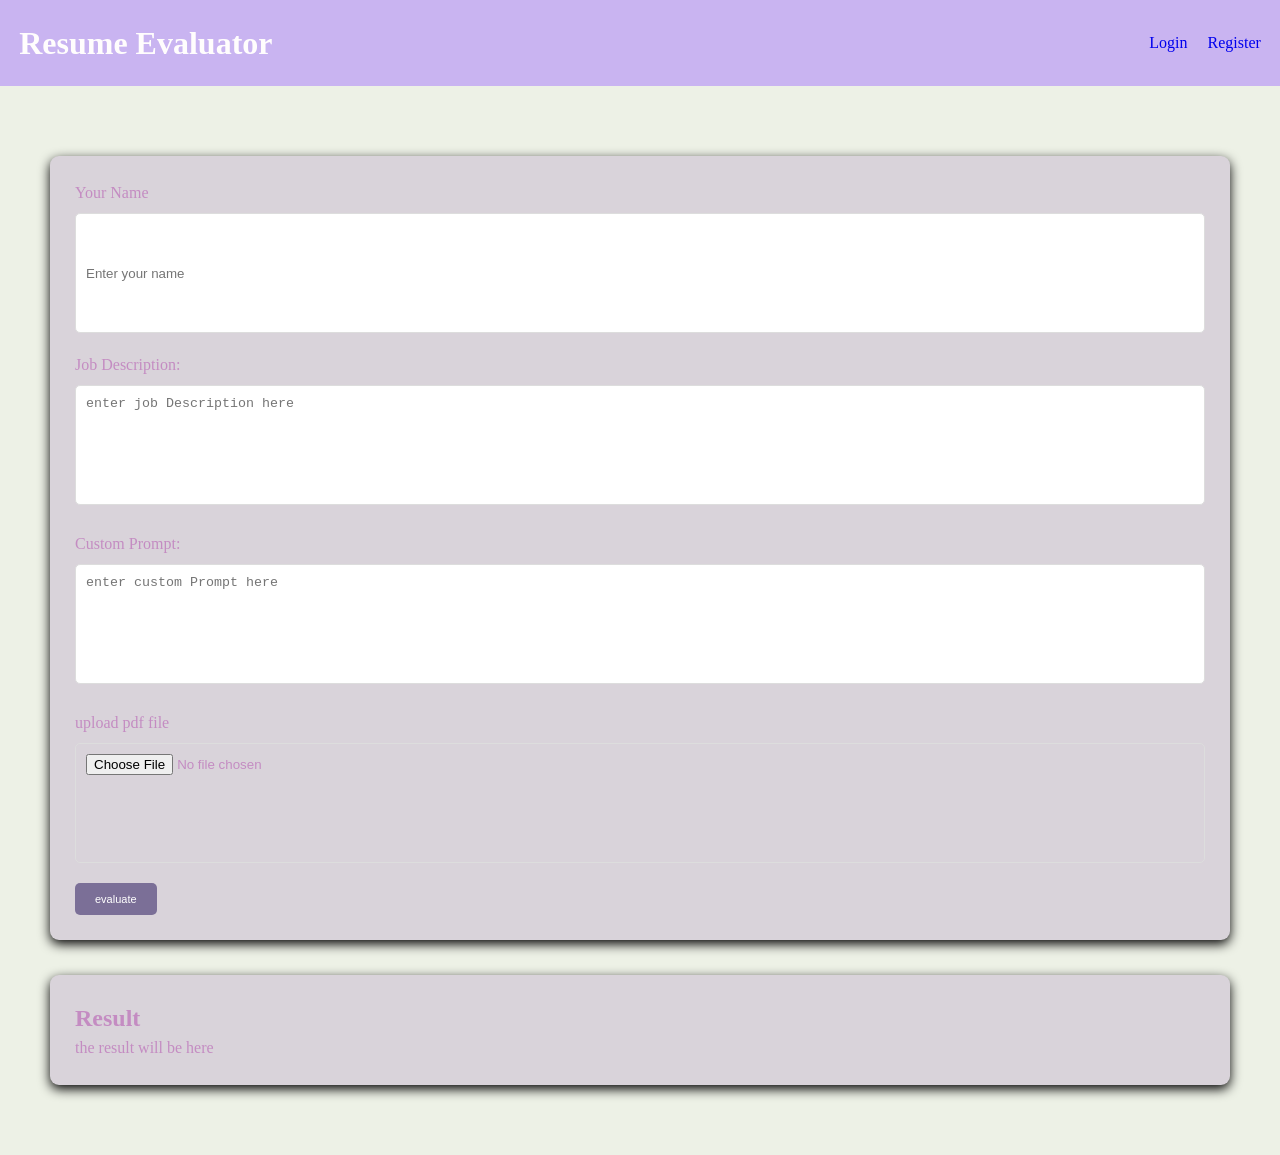
<file: resume-evaluator/index.html>
<!DOCTYPE html>
<html lang="en">
  <head>
    <meta charset="UTF-8" />
    <meta name="viewport" content="width=device-width, initial-scale=1.0" />
    <title>Resume Evaluator</title>
    <link rel="stylesheet" href="styles.css" />
  </head>


  <body>

<header>
  <h1> Resume Evaluator</h1>

  <nav><!--للتنقل بين الصفحات او في نفس الصفحه لكن ينقلني لمكان منطقة الكلام
   href=المكان الذي ينتقل إليه الرابط-->
    <a href="#">Login</a>
    <a href="#">Register</a>
  </nav>
</header>

<main>

  <section>
    <form id="my-form">
        <label for="username">Your Name</label>
        <input type="text" id="username" placeholder="Enter your name" />
       
      </form>
    
    <form id="resume-form">
      <div>
        <label for="job-desc">Job Description:</label><br>
  
    <textarea id="job-desc" placeholder="enter job Description here"></textarea>
      </div>
     
      <div>
        <label for="user-prompt">Custom Prompt:</label>
        <textarea id="user-prompt" placeholder="enter custom Prompt here "></textarea>
      
      <label for="resume-file">upload pdf file</label>
        <input 
        type="file"
        id="resume-file"
        accept=".pdf" />
        
        <button type="submit" id="evaluate" >
          evaluate
        </button>
      </div>

      </form>
      </section>
  
        <section>
         
           <h2>Result</h2>
         
          <div id="Result" >
            the result will be here
          </div>
       
        </section>
     
      </main>
          
  </body>
  <script src="script.js"></script>
  </html>

      <!--اول شي الهيد بعدها المين فيها الهيدر بعدها الفوتير اذا ابي لوقو اضيفه في الهيد->
</file>
<file: resume-evaluator/styles.css>
:root {
    --primary: #c48cc2;
    --bg-page: #edf1e6;
    --text-dark: #1a1a2e;
    --lightercol:rgb(201, 180, 241);
    --seccol:rgb(217, 211, 218);
  }
  

  *{
    box-sizing: border-box;
    margin: 0;
    padding: 0;
  }

  main {
    display: grid;
    grid-template-columns:  1fr;
    gap: 35px;
    padding:70px 50px;
    width: 100%;
  }

  section{
    background-color: var(--seccol);
    padding: 25px;
    border-radius: 9px;
    box-shadow: 0 4px 12px rgba(0, 0, 0, 1);
    
  }


  body {
    height: 100%;
    width: 100%;
   
    background-color: var(--bg-page);
    color: var(--primary);
    line-height: 1.5;

}
  header{
    background-color: var(--lightercol);
    color: rgb(255, 253, 253);
    padding: 1.2rem;
    display: flex;
    justify-content: space-between;
    align-items: center;
  }
  
input[type="text"],textarea, input[type="file"]{
    width: 100%;
    padding: 10px;
    margin-top: 8px;
    margin-bottom: 20px;
    border: 1px solid #ddd;
    border-radius: 5px;
    height: 120px;

resize: none;
    box-sizing: border-box;
}

input:focus, textarea:focus{
    border-color: var(--text-dark);
    box-shadow: 0 0 5px rgba(52, 87, 127, 0.3);
outline: none;

}


button{
    background-color: var(--primary);
    color: #ffffff;
    padding: 10px 20px;
    border: none ;
    border-radius: 5px;
    cursor: pointer;
    font-size: 11px;
    
}


button:hover{
    filter: brightness(1.2);
}


nav{
    display: flex;
    gap: 20px;
}

nav a {
    text-decoration: none;
}

  button {
    background-color:rgb(123, 111, 151);
  }


  .header-content {
    display: flex;
    justify-content: space-between; /* pushes children to opposite ends */
    align-items: center;            /* vertically centers them */
  }
</file>
